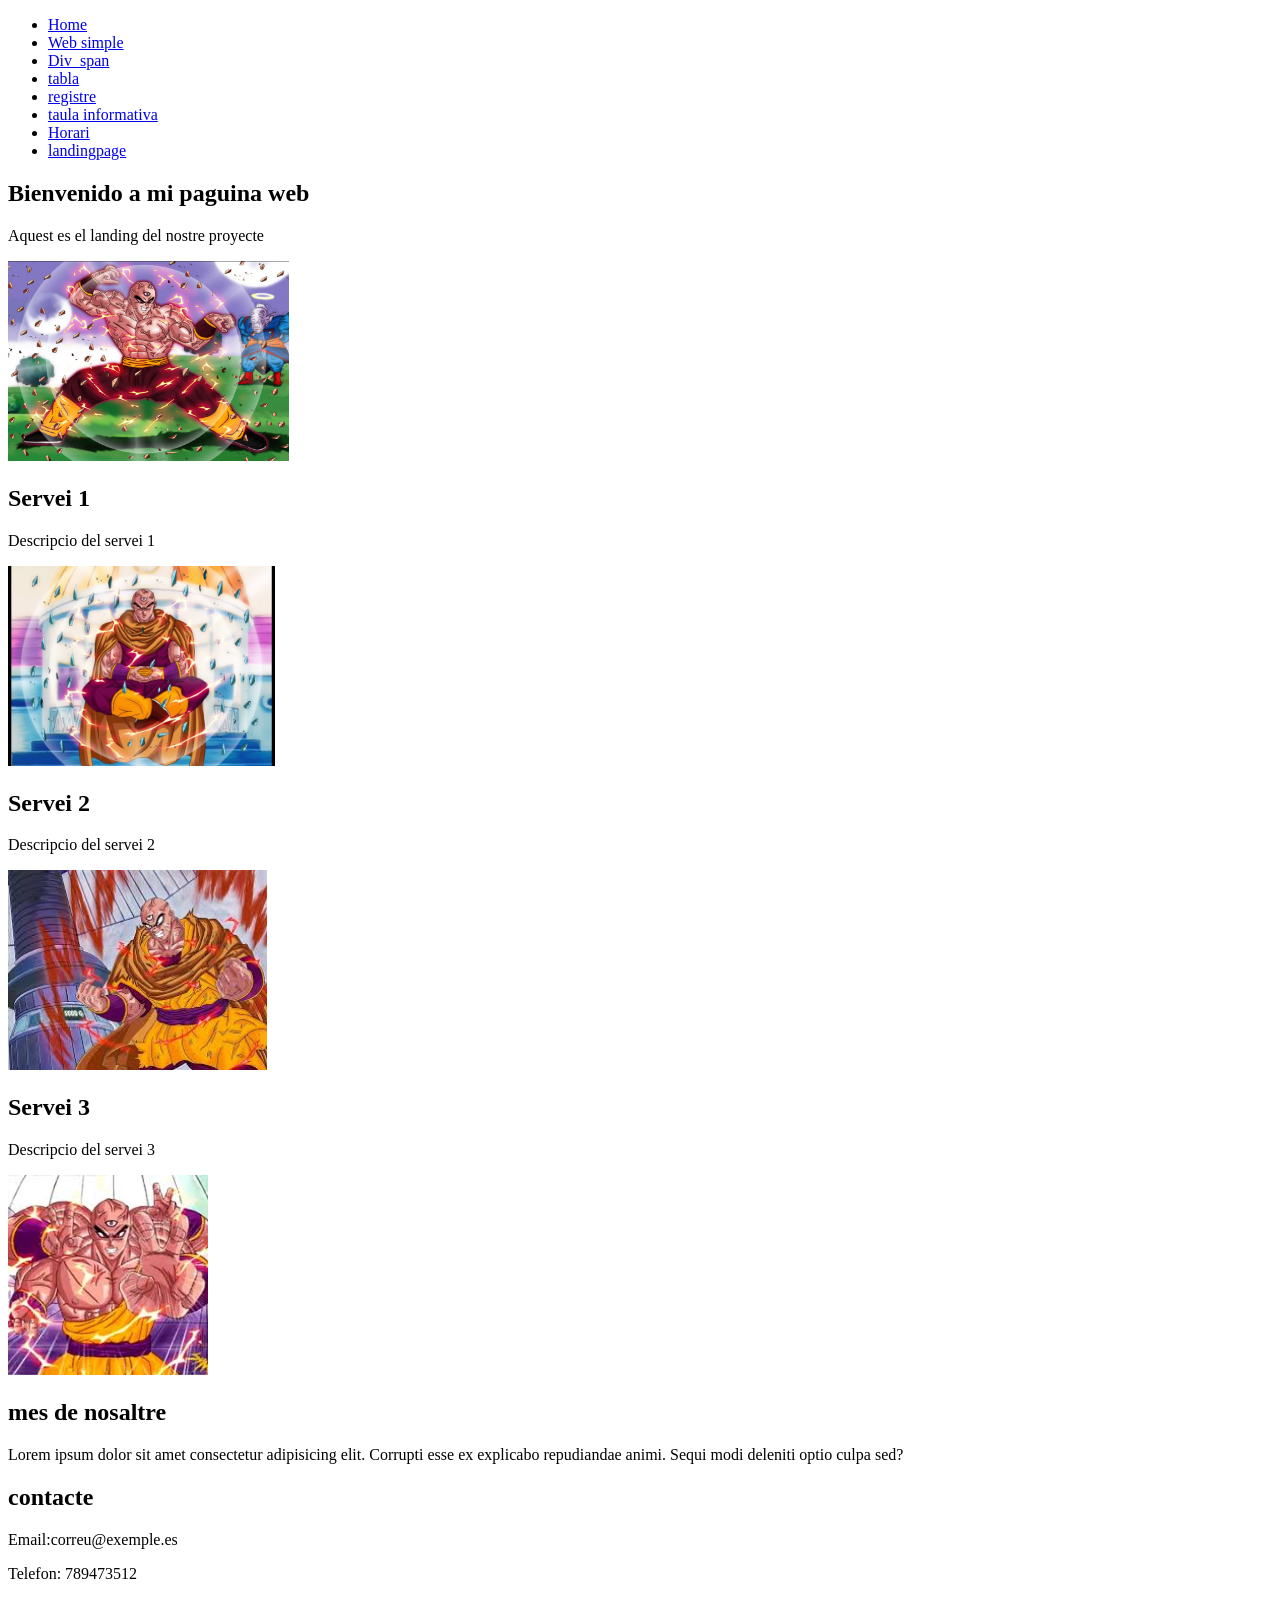
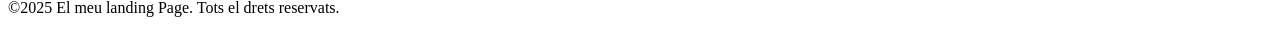
<file: index.html>
<!DOCTYPE html>
<html lang="en">
<head>
    <meta charset="UTF-8">
    <meta name="viewport" content="width=device-width, initial-scale=1.0">
    <title>recuperacio_AP</title>
</head>
<body>
    <header>
        <nav>
            <ul>
                <li>
                    <a href="/">Home</a>
                </li>
                <li>
                    <a href="simple.html">Web simple</a>
                </li>
                <li>
                    <a href="div.html">Div_span</a>
                </li>
                <li>
                    <a href="tablas.html">tabla</a>
                </li>
                <li>
                    <a href="registre.html">registre</a>
                </li>
                <li>
                    <a href="taula_informativa.html">taula informativa</a>
                </li>
                <li>
                    <a href="Horari.html">Horari</a>
                </li>
                <li>
                    <a href="landingpage.html">landingpage</a>
                </li>
            </ul>
        </nav>
    </header>

    <section id="hero">
        <h1>Bienvenido a mi paguina web</h1>
        <p>
            Aquest es el landing del nostre proyecte
        </p>
    </section>

    <section id="Serveis">
        <div class="Servei">
            <img src="img/Durisimo.png" height="200" alt="">
            <h2>Servei 1</h2>
            <p>Descripcio del servei 1</p>
            <img src="img/duro3.jpg" height="200" alt="">
        </div>
        <div class="Servei">
            <h2>Servei 2</h2>
            <p>Descripcio del servei 2</p>
            <img src="img/duro4.jpeg" height="200" alt="">
        </div>
        <div class="Servei">
            <h2>Servei 3</h2>
            <p>Descripcio del servei 3</p>
            <img src="img/duro7.jpeg" height="200" alt="">
        </div>
    </section>

    <section id="sobre">
            <h2>mes de nosaltre</h2>
            <p>Lorem ipsum dolor sit amet consectetur adipisicing elit. Corrupti esse ex explicabo repudiandae animi. Sequi modi deleniti optio culpa sed?</p>
    </section>

    <section id="contacte">
        <h2>contacte</h2>
        <div id="info-contacte">
            <p>Email:correu@exemple.es</p>
            <p>Telefon: 789473512</p>
        </div>
    </section>

    <footer>
        <p>&copy;2025 El meu landing Page. Tots el drets reservats.</p>
    </footer>
</body>
</html>
</file>
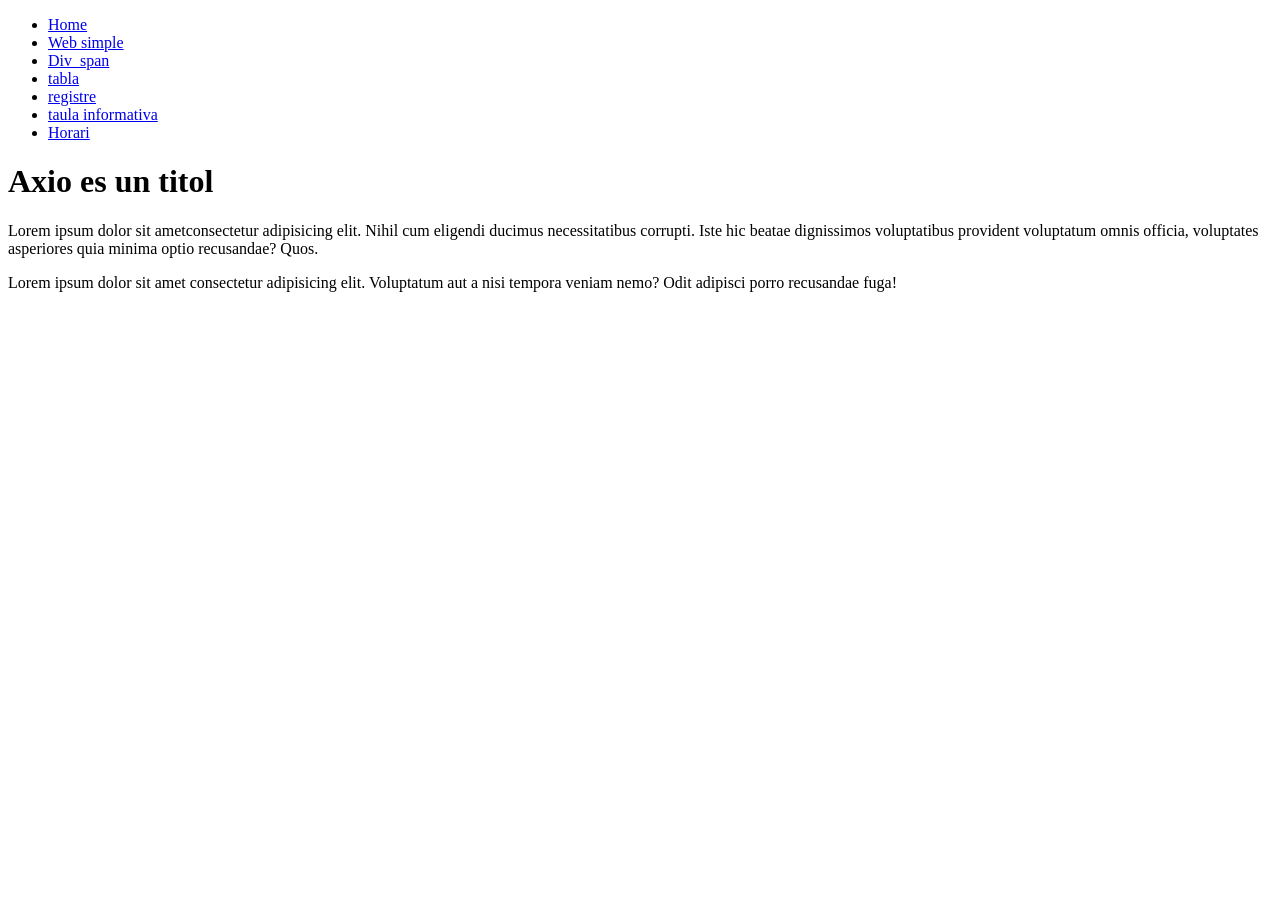
<file: div.html>
<!DOCTYPE html>
<html lang="en">
<head>
    <meta charset="UTF-8">
    <meta name="viewport" content="width=device-width, initial-scale=1.0">
    <title>recuperacio_AP</title>
</head>
<body>
    <header>
        <nav>
            <ul>
                <li>
                    <a href="/">Home</a>
                </li>
                <li>
                    <a href="simple.html">Web simple</a>
                </li>
                <li>
                    <a href="div.html">Div_span</a>
                </li>
                <li>
                    <a href="tablas.html">tabla</a>
                </li>
                <li>
                    <a href="registre.html">registre</a>
                </li>
                <li>
                    <a href="taula_informativa.html">taula informativa</a>
                </li>
                <li>
                    <a href="Horari.html">Horari</a>
                </li>
            </ul>
        </nav>
    </header>
    <div>
        <h1>Axio es un titol</h1>
        <p>Lorem <span>ipsum dolor sit amet</span>consectetur adipisicing elit. Nihil cum eligendi ducimus necessitatibus corrupti. Iste hic beatae dignissimos voluptatibus provident voluptatum omnis officia, voluptates asperiores quia minima optio recusandae? Quos.</p>
    </div>        
    <p>Lorem ipsum dolor sit amet consectetur adipisicing elit. Voluptatum aut a nisi tempora veniam nemo? Odit adipisci porro recusandae fuga!</p>
</body>
</html>
</file>
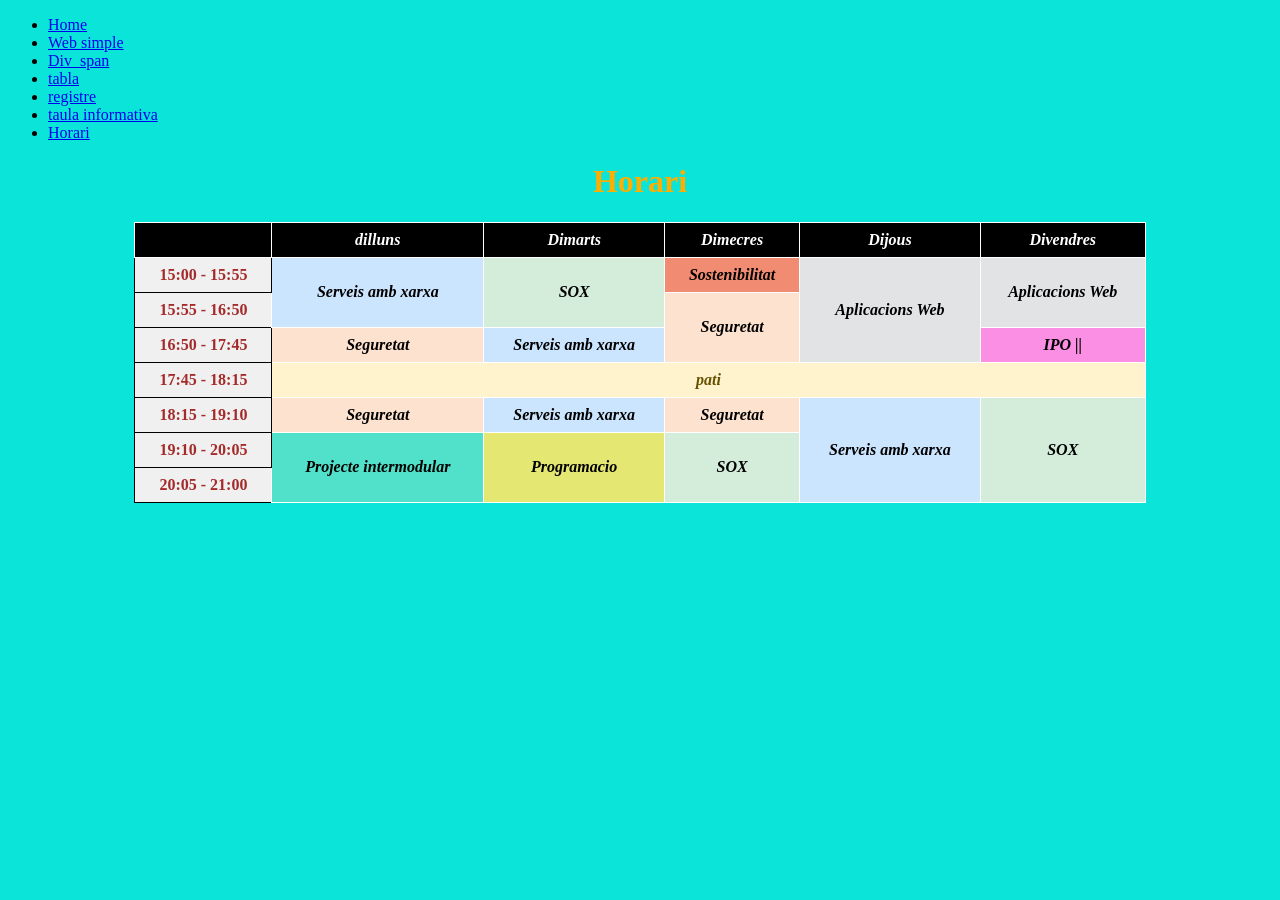
<file: Horari.html>
<!DOCTYPE html>
<html lang="en">
<head>
    <meta charset="UTF-8">
    <meta name="viewport" content="width=device-width, initial-scale=1.0">
    <title>recuperacio_AP</title>
    <link rel="stylesheet" href="CSS/style.css">
</head>
<body>
    <header>
        <nav>
            <ul>
                <li>
                    <a href="/">Home</a>
                </li>
                <li>
                    <a href="simple.html">Web simple</a>
                </li>
                <li>
                    <a href="div.html">Div_span</a>
                </li>
                <li>
                    <a href="tablas.html">tabla</a>
                </li>
                <li>
                    <a href="registre.html">registre</a>
                </li>
                <li>
                    <a href="taula_informativa.html">taula informativa</a>
                </li>
                <li>
                    <a href="Horari.html">Horari</a>
                </li>
            </ul>
        </nav>
    </header>
<h1>Horari</h1>
<Section>
    <table>
        <tr>
            <th>&nbsp;</th>
            <th class="Dia">dilluns</th>
            <th class="Dia">Dimarts</th>
            <th class="Dia">Dimecres</th>
            <th class="Dia">Dijous</th>
            <th class="Dia">Divendres</th>
        </tr>
        <tr>
            <td class="Hora">15:00 - 15:55</td>
            <th rowspan="2" class="Serveis">Serveis amb xarxa</th>
            <th rowspan="2" class="SOX">SOX</th>
            <th class="Sostenibilitat">Sostenibilitat</th>
            <th rowspan="3" class="Aplicacions">Aplicacions Web</th>
            <th rowspan="2" class="Aplicacions">Aplicacions Web</th>
        </tr>
        <tr>
            <td class="Hora">15:55 - 16:50</td>
            <th rowspan="2" class="Seguretat">Seguretat</th>
        </tr>
        <tr>
            <td class="Hora">16:50 - 17:45</td>
            <th class="Seguretat">Seguretat</th>
            <th class="Serveis">Serveis amb xarxa</th>
            <th class="IPO">IPO ||</th>
        </tr>
        <tr>
            <td class="Hora">17:45 - 18:15</td>
            <th colspan="5" class="pati">pati</th>
        </tr>
        <tr>
            <td class="Hora">18:15 - 19:10</td>
            <th class="Seguretat">Seguretat</th>
            <th class="Serveis">Serveis amb xarxa</th>
            <th class="Seguretat">Seguretat</th>
            <th rowspan="3" class="Serveis">Serveis amb xarxa</th>
            <th rowspan="3" class="SOX">SOX</th>
        </tr>
        <tr>
            <td class="Hora">19:10 - 20:05</td>
            <th rowspan="2" class="Projecte">Projecte intermodular</th>
            <th rowspan="2" class="Programacio">Programacio</th>
            <th rowspan="2" class="SOX">SOX</th>
        </tr>
        <tr>
            <td class="Hora">20:05 - 21:00</td>
        </tr>
    </table>
</Section>
</body>
</html>
</file>
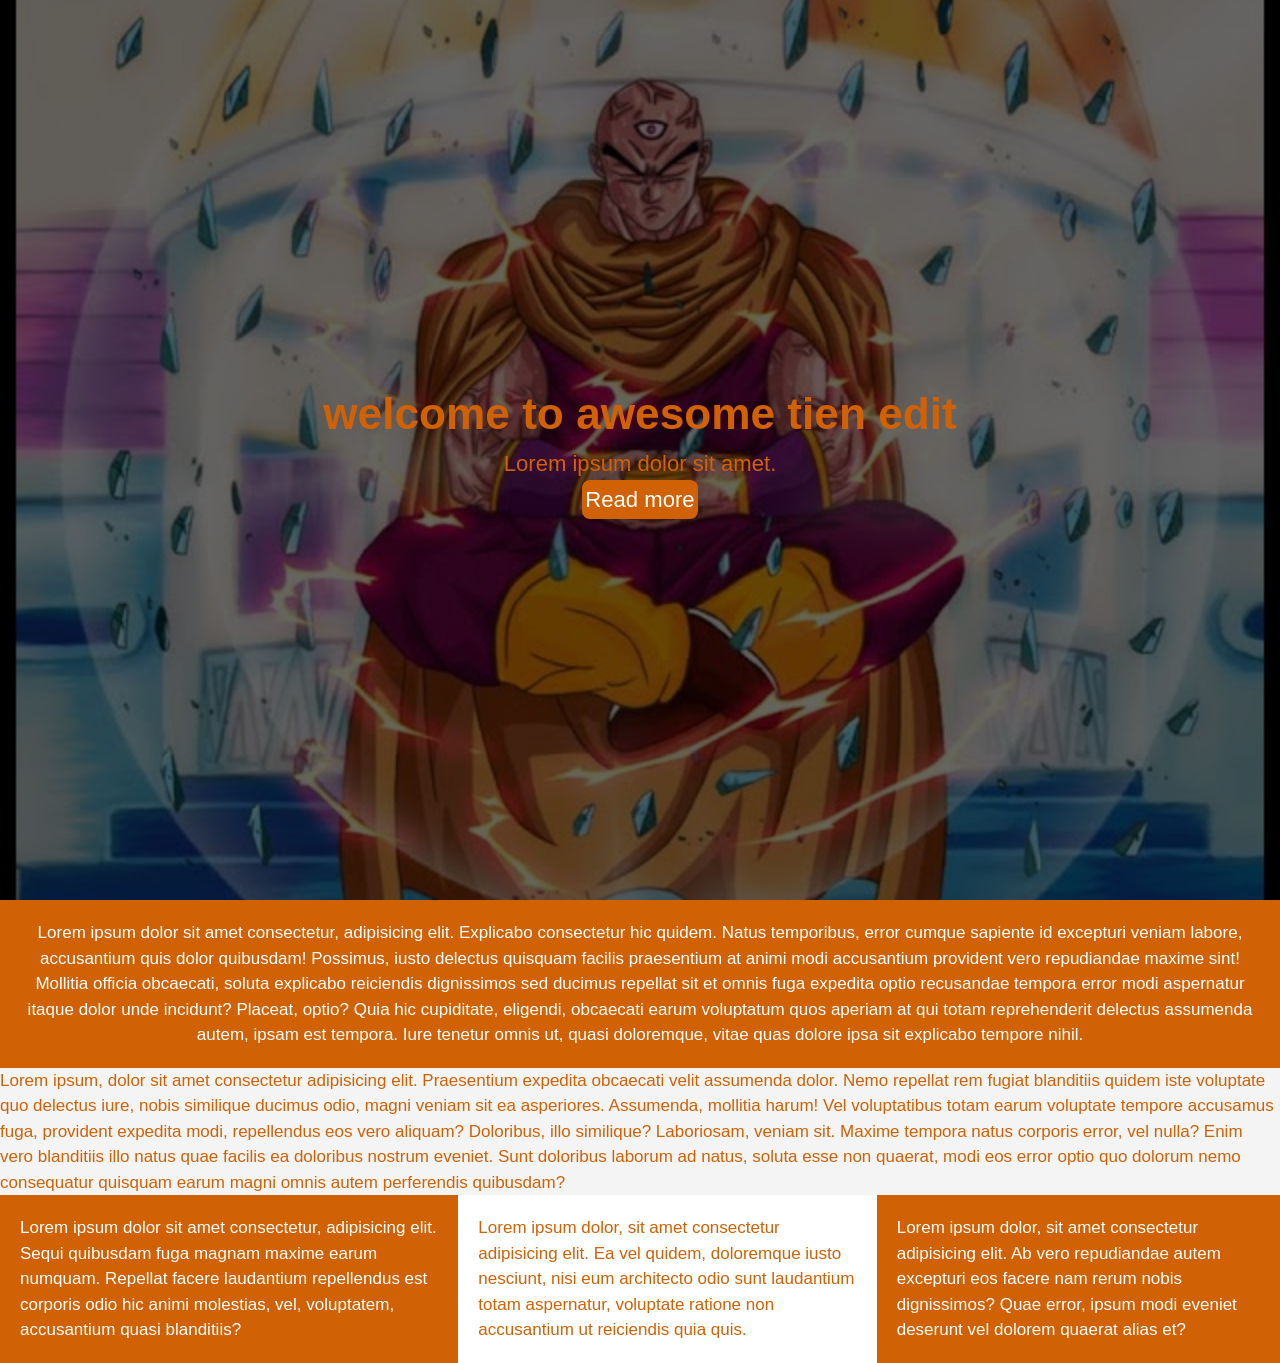
<file: landing-page.html>
<!DOCTYPE html>
<html lang="en">
<head>
    <meta charset="UTF-8">
    <meta name="viewport" content="width=device-width, initial-scale=1.0">
    <link rel="stylesheet" href="CSS/landing.css">
    <title>recuperacio_AP</title>
</head>
<body>
    <header id="showcase">
        <h1>welcome to awesome tien edit</h1>
        <p>
            Lorem ipsum dolor sit amet.
        </p>
        <a href="">Read more</a>
    </header>
    <section class="fonsorange" id="section-a">
        <div>
            <p>
                Lorem ipsum dolor sit amet consectetur, adipisicing elit. Explicabo consectetur hic quidem. Natus temporibus, error cumque sapiente id excepturi veniam labore, accusantium quis dolor quibusdam! Possimus, iusto delectus quisquam facilis praesentium at animi modi accusantium provident vero repudiandae maxime sint! Mollitia officia obcaecati, soluta explicabo reiciendis dignissimos sed ducimus repellat sit et omnis fuga expedita optio recusandae tempora error modi aspernatur itaque dolor unde incidunt? Placeat, optio? Quia hic cupiditate, eligendi, obcaecati earum voluptatum quos aperiam at qui totam reprehenderit delectus assumenda autem, ipsam est tempora. Iure tenetur omnis ut, quasi doloremque, vitae quas dolore ipsa sit explicabo tempore nihil.
            </p>
        </div>
    </section>
    <section id="section-b">
        <p>
            Lorem ipsum, dolor sit amet consectetur adipisicing elit. Praesentium expedita obcaecati velit assumenda dolor. Nemo repellat rem fugiat blanditiis quidem iste voluptate quo delectus iure, nobis similique ducimus odio, magni veniam sit ea asperiores. Assumenda, mollitia harum! Vel voluptatibus totam earum voluptate tempore accusamus fuga, provident expedita modi, repellendus eos vero aliquam? Doloribus, illo similique? Laboriosam, veniam sit. Maxime tempora natus corporis error, vel nulla? Enim vero blanditiis illo natus quae facilis ea doloribus nostrum eveniet. Sunt doloribus laborum ad natus, soluta esse non quaerat, modi eos error optio quo dolorum nemo consequatur quisquam earum magni omnis autem perferendis quibusdam?
        </p>
    </section>
    <section id="section-c">
        <div class="box fonsorange">
            <p>
                Lorem ipsum dolor sit amet consectetur, adipisicing elit. Sequi quibusdam fuga magnam maxime earum numquam. Repellat facere laudantium repellendus est corporis odio hic animi molestias, vel, voluptatem, accusantium quasi blanditiis?
            </p>
        </div>
        <div class="box-c">
            <p>
                Lorem ipsum dolor, sit amet consectetur adipisicing elit. Ea vel quidem, doloremque iusto nesciunt, nisi eum architecto odio sunt laudantium totam aspernatur, voluptate ratione non accusantium ut reiciendis quia quis.
            </p>
        </div>
        <div class="box fonsorange">
            <p>
                Lorem ipsum dolor, sit amet consectetur adipisicing elit. Ab vero repudiandae autem excepturi eos facere nam rerum nobis dignissimos? Quae error, ipsum modi eveniet deserunt vel dolorem quaerat alias et?
            </p>
        </div>
    </section>
</body>
</html>
</file>
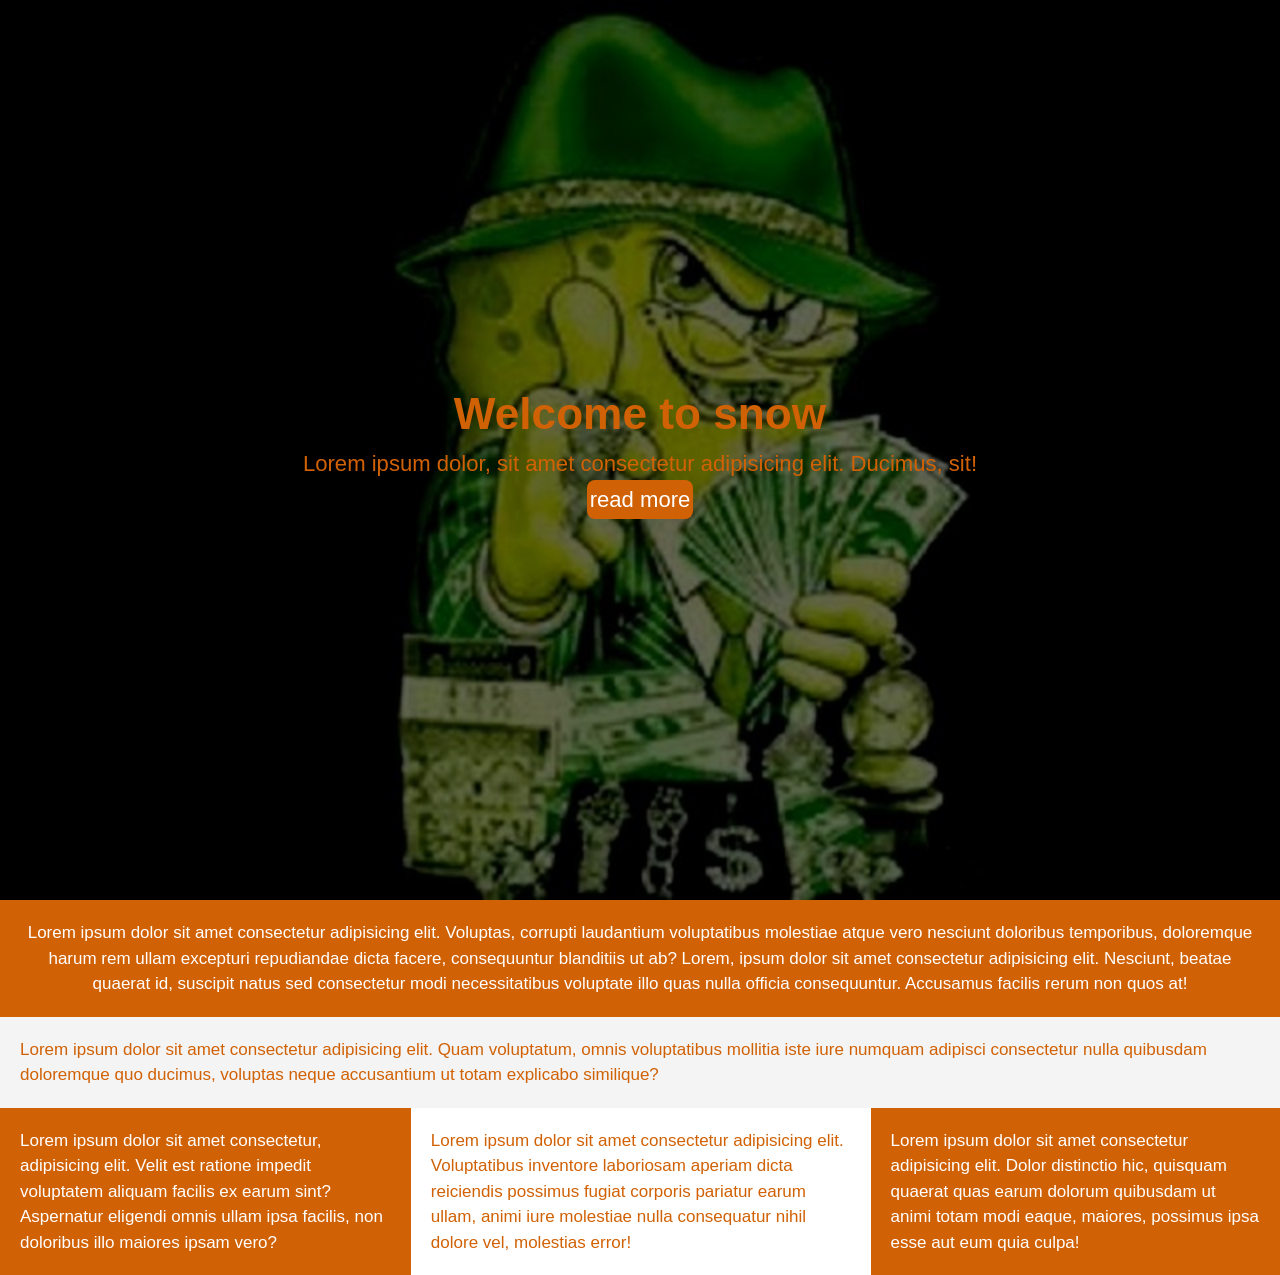
<file: landingpage.html>
<!DOCTYPE html>
<html lang="en">
<head>
    <meta charset="UTF-8">
    <meta name="viewport" content="width=device-width, initial-scale=1.0">
    <link rel="stylesheet" href="CSS/style2.css">
    <title>recuperacio_AP</title>
</head>
<body>
    <header id="showcase">
        <h1>Welcome to snow</h1>
        <p>
            Lorem ipsum dolor, sit amet consectetur adipisicing elit. Ducimus, sit!
        </p>
        <a href="">read more</a>
    </header>
    <section class="fonsorange" id="section-a">
        <div>
            <p>
                Lorem ipsum dolor sit amet consectetur adipisicing elit. Voluptas, corrupti laudantium voluptatibus molestiae atque vero nesciunt doloribus temporibus, doloremque harum rem ullam excepturi repudiandae dicta facere, consequuntur blanditiis ut ab? Lorem, ipsum dolor sit amet consectetur adipisicing elit. Nesciunt, beatae quaerat id, suscipit natus sed consectetur modi necessitatibus voluptate illo quas nulla officia consequuntur. Accusamus facilis rerum non quos at!
            </p>
        </div>
    </section>
    <section id="section-b">
        <div>
            <p>
                Lorem ipsum dolor sit amet consectetur adipisicing elit. Quam voluptatum, omnis voluptatibus mollitia iste iure numquam adipisci consectetur nulla quibusdam doloremque quo ducimus, voluptas neque accusantium ut totam explicabo similique?
            </p>
        </div>
    </section>
    <section id="section-c">
        <div class="box fonsorange">
            <p>
                Lorem ipsum dolor sit amet consectetur, adipisicing elit. Velit est ratione impedit voluptatem aliquam facilis ex earum sint? Aspernatur eligendi omnis ullam ipsa facilis, non doloribus illo maiores ipsam vero?
            </p>
        </div>
        <div class="box-c">
            <p>
                Lorem ipsum dolor sit amet consectetur adipisicing elit. Voluptatibus inventore laboriosam aperiam dicta reiciendis possimus fugiat corporis pariatur earum ullam, animi iure molestiae nulla consequatur nihil dolore vel, molestias error!
            </p>
        </div>
        <div class="box fonsorange">
            <p>
                Lorem ipsum dolor sit amet consectetur adipisicing elit. Dolor distinctio hic, quisquam quaerat quas earum dolorum quibusdam ut animi totam modi eaque, maiores, possimus ipsa esse aut eum quia culpa!
            </p>
        </div>
    </section>
</body>
</html>
</file>
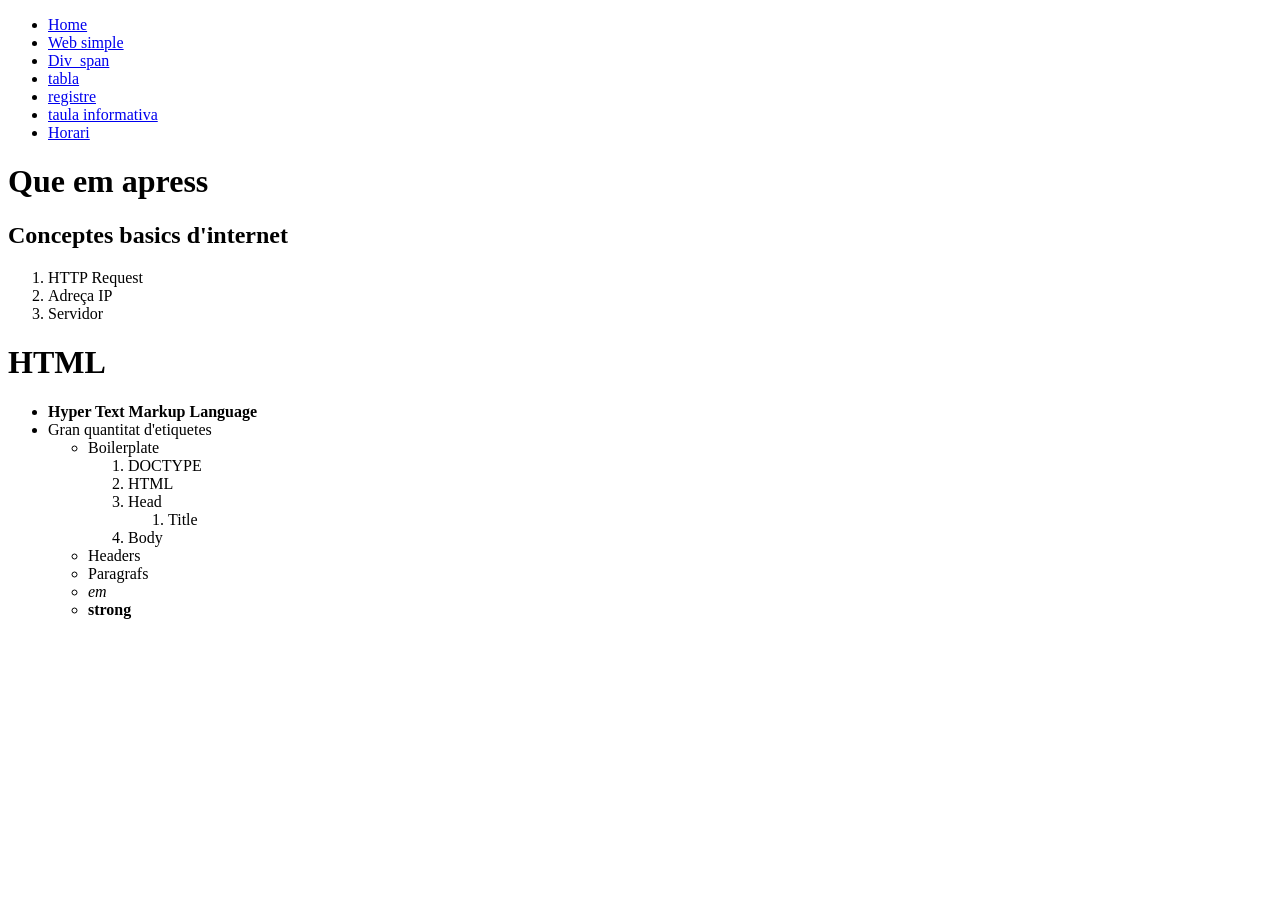
<file: simple.html>
<!DOCTYPE html>
<html lang="en">
<head>
    <meta charset="UTF-8">
    <meta name="viewport" content="width=device-width, initial-scale=1.0">
    <title>recuperacio_AP</title>
</head>
<body>
    <header>
        <nav>
            <ul>
                <li>
                    <a href="/">Home</a>
                </li>
                <li>
                    <a href="simple.html">Web simple</a>
                </li>
                <li>
                    <a href="div.html">Div_span</a>
                </li>
                <li>
                    <a href="tablas.html">tabla</a>
                </li>
                <li>
                    <a href="registre.html">registre</a>
                </li>
                <li>
                    <a href="taula_informativa.html">taula informativa</a>
                </li>
                <li>
                    <a href="Horari.html">Horari</a>
                </li>
            </ul>
        </nav>
    </header>
    <h1><strong>Que em apress</strong></h1>
    <h2>Conceptes basics d'internet</h2>
    <ol>
        <li>HTTP Request</li>
        <li>Adreça IP</li>
        <li>Servidor</li>
    </ol>
    <h1>HTML</h1>
    <ul>
        <li><strong>Hyper Text Markup Language</strong></li>
        <li>Gran quantitat d'etiquetes</li>
            <ul>
                <li>Boilerplate</li>
                    <ol>
                        <li>DOCTYPE</li>
                        <li>HTML</li>
                        <li>Head</li>
                            <ol>
                                <li>Title</li>
                            </ol>
                        <li>Body</li>
                    </ol>
                <li>Headers</li>
                <li>Paragrafs</li>
                <li><i>em</i></li>
                <li><strong>strong</strong></li>
            </ul>
    </ul>
</body>
</html>
</file>
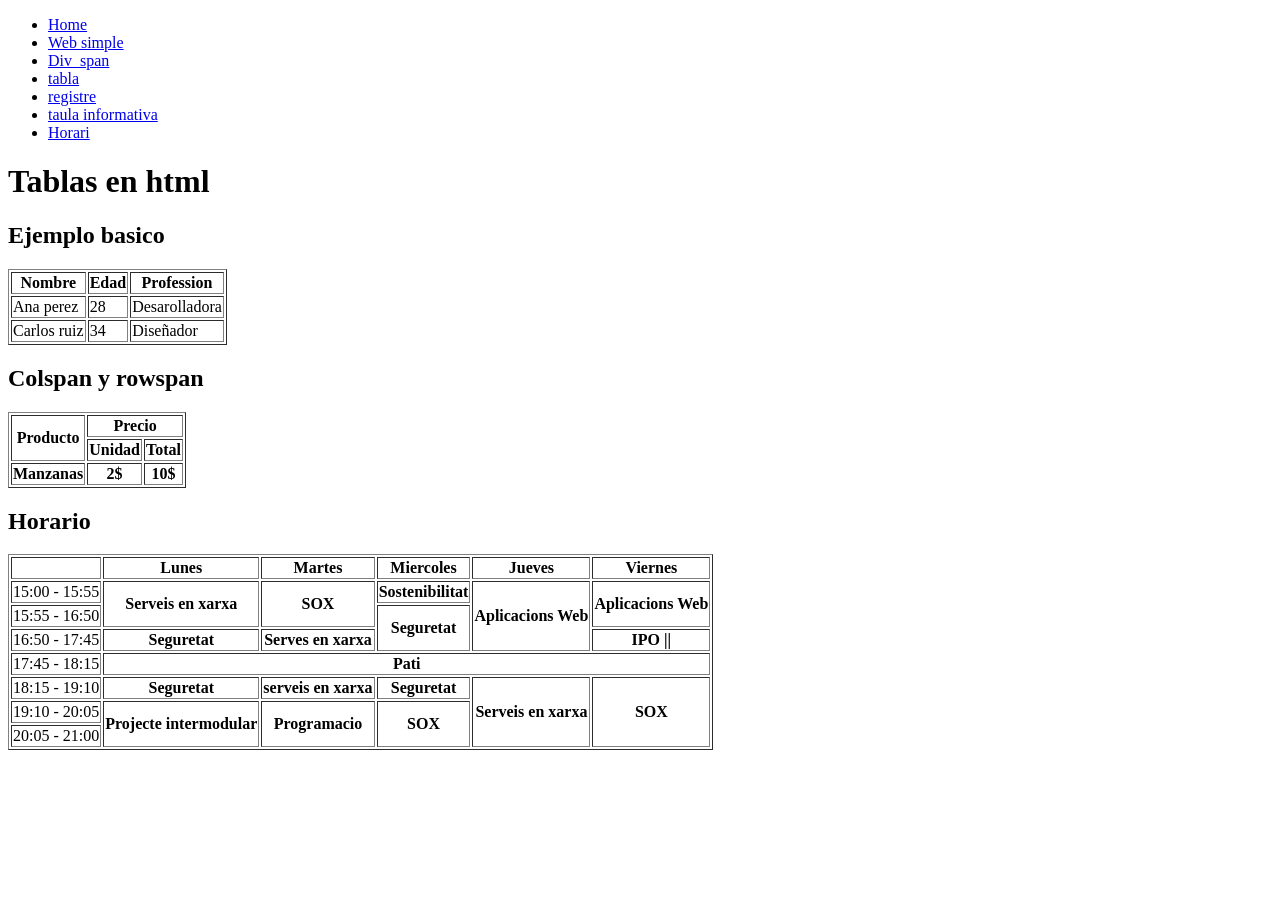
<file: tablas.html>
<!DOCTYPE html>
<html lang="en">
<head>
    <meta charset="UTF-8">
    <meta name="viewport" content="width=device-width, initial-scale=1.0">
    <title>recuperacio_AP</title>
</head>
<body>
    <header>
        <nav>
            <ul>
                <li>
                    <a href="/">Home</a>
                </li>
                <li>
                    <a href="simple.html">Web simple</a>
                </li>
                <li>
                    <a href="div.html">Div_span</a>
                </li>
                <li>
                    <a href="tablas.html">tabla</a>
                </li>
                <li>
                    <a href="registre.html">registre</a>
                </li>
                <li>
                    <a href="taula_informativa.html">taula informativa</a>
                </li>
                <li>
                    <a href="Horari.html">Horari</a>
                </li>
            </ul>
        </nav>
    </header>
    <h1>Tablas en html</h1>
    <section>
        <h2>Ejemplo basico</h2>
        <table border="1">
            <thead>
                <tr>
                    <th>Nombre</th>
                    <th>Edad</th>
                    <th>Profession</th>
                </tr>
            </thead>
            <tbody>
                <tr>
                    <td>Ana perez</td>
                    <td>28</td>
                    <td>Desarolladora</td>
                </tr>
                <tr>
                    <td>Carlos ruiz</td>
                    <td>34</td>
                    <td>Diseñador</td>
                </tr>
            </tbody>
        </table>
        <h2>Colspan y rowspan</h2>
        <table border="1">
            <tr>
                <th rowspan="2">Producto</th>
                <th colspan="2">Precio</th>
            </tr>
            <tr>
                <th>Unidad</th>
                <th>Total</th>
            </tr>
            <tr>
                <th>Manzanas</th>
                <th>2$</th>
                <th>10$</th>
            </tr>
        </table>
        <h2>Horario</h2>
        <table border="1">
            <tr>
                <th>&nbsp;</th>
                <th>Lunes</th>
                <th>Martes</th>
                <th>Miercoles</th>
                <th>Jueves</th>
                <th>Viernes</th>
            </tr>
            <tr>
                <td>15:00 - 15:55</td>
                <th rowspan="2">Serveis en xarxa</th>
                <th rowspan="2">SOX</th>
                <th>Sostenibilitat</th>
                <th rowspan="3">Aplicacions Web</th>
                <th rowspan="2">Aplicacions Web</th>
            </tr>
            <tr>
                <td>15:55 - 16:50</td>
                <th rowspan="2">Seguretat</th>
            </tr>
            <tr>
                <td>16:50 - 17:45</td>
                <th>Seguretat</th>
                <th>Serves en xarxa</th>
                <th>IPO ||</th>
            </tr>
            <tr>
                <td>17:45 - 18:15</td>
                <th colspan="5">Pati</th>
            </tr>
            <tr>
                <td>18:15 - 19:10</td>
                <th>Seguretat</th>
                <th>serveis en xarxa</th>
                <th>Seguretat</th>
                <th rowspan="3">Serveis en xarxa</th>
                <th rowspan="3">SOX</th>
            </tr>
            <tr>
                <td>19:10 - 20:05</td>
                <th rowspan="2">Projecte intermodular</th>
                <th rowspan="2">Programacio</th>
                <th rowspan="2">SOX</th>
            </tr>
            <tr>
                <td>20:05 - 21:00</td>
            </tr>
        </table>
    </section>
</body>
</html>
</file>
<file: CSS/style.css>
body{
    background-color: rgb(10, 228, 217);
}

h1{
    text-align: center;
    color: rgb(255, 174, 0);
}

table{
    background-color: white;
    width: 80%;
    margin: auto;
    border-collapse: collapse;
}

th,td{
    border: 1px solid black;
    padding: 8px;
    text-align: center;
}

th{
    background-color: black;
    color: white;
    font-weight: bold;
    font-style: italic;
    border: 1px solid white;
}
.Hora{
    background-color: #f0f0f0;
    color: brown;
    font-weight: bold;
    width: 120px;
}

.pati{
    background-color: #fff3cd;
    color: #665200;
    font-weight: bold;
    text-align: center;
}

.Serveis{
    background-color: #cce5ff;
    color:black;
}

.Seguretat{
    background-color: #fde2cf ;
    color: black;
}

.SOX{
    background-color: #d4edda ;
    color: black;
}

.Aplicacions{
    background-color: #e2e3e5;
    color: black;
}

.Programacio{
    background-color: #e5e773;
    color: black;
}

.Projecte{
    background-color: #51e0c9;
    color: black;
}

.Sostenibilitat{
    background-color: #f18b72;
    color: black;
}

.IPO{
    background-color: #fa8fe3;
    color: black;
}
</file>
<file: CSS/landing.css>
:root{
    --primary-color: #d16105;
}

*{
    margin: 0;
    padding: 0;
}

body{
    font-family: Arial, Helvetica, sans-serif;
    font-size: 17px;
    line-height: 1.5;
    color: var(--primary-color);
}

#showcase{
    background-image: url(../img/duro3.jpg);
    height: 100vh;
    background-size: cover;
    background-position: center;
    display: flex;
    flex-direction: column;
    align-items: center;
    justify-content: center;
    font-size: 1.3em;
}

#showcase::after{
    content:'';
    position:absolute;
    top: 0;
    left: 0;
    background-color: rgba( 0, 0, 0, 0.6);
    width: 100%;
    height: 100%;
    z-index: 1;
}

h1, p, a{
    z-index: 2;
}

a{
    background-color: var(--primary-color);
    text-decoration: none;
    padding: 3px;
    color: white;
    border-radius: 8px;
}

a:hover{
    color: var(--primary-color);
    background-color: white;
}

.fonsorange{
    background-color: var(--primary-color);
    color: #fff;
}

#section-a{
    text-align: center;
}

#section-b{
    background-color: #f4f4f4;
}

#section-c{
    display: flex;
}

div{
    padding: 20px;
}
</file>
<file: CSS/style2.css>
:root{
    --primary-color:#d16105;
}

*{
    margin: 0;
    padding: 0;
}

body{
    font-family: Arial, Helvetica, sans-serif;
    font-size: 17px;
    line-height: 1.5;
    color: var(--primary-color);
}

#showcase{
        background-image: url(../img/spongibob-duro.jpg);
        height: 100vh; 
        background-size: cover;
        background-position: center;
        display: flex;
        flex-direction: column;
        align-items: center;
        justify-content: center;
        font-size: 1.3em;
}

#showcase::after{
    content: ' ';
    position: absolute;
    top: 0px;
    left: 0px;
    background-color: rgba(0,0,0,0.6);
    width: 100%;
    height: 100%;
    z-index: 1;
}

h1, p, a{
    z-index:2;
}

a{
    background-color: var(--primary-color);
    text-decoration: none;
    padding: 3px;
    color: white;
    border-radius: 8px;
}

a:hover{
    color: var(--primary-color);
    background-color: white;
}

#section-a{
    text-align: center;
}

#section-b{
    background-color: #f4f4f4;   
}

#section-c{
    display: flex;
}

.fonsorange{
    background-color: var(--primary-color);
    color: #fff;
}

div{
    padding: 20px;
}
</file>
